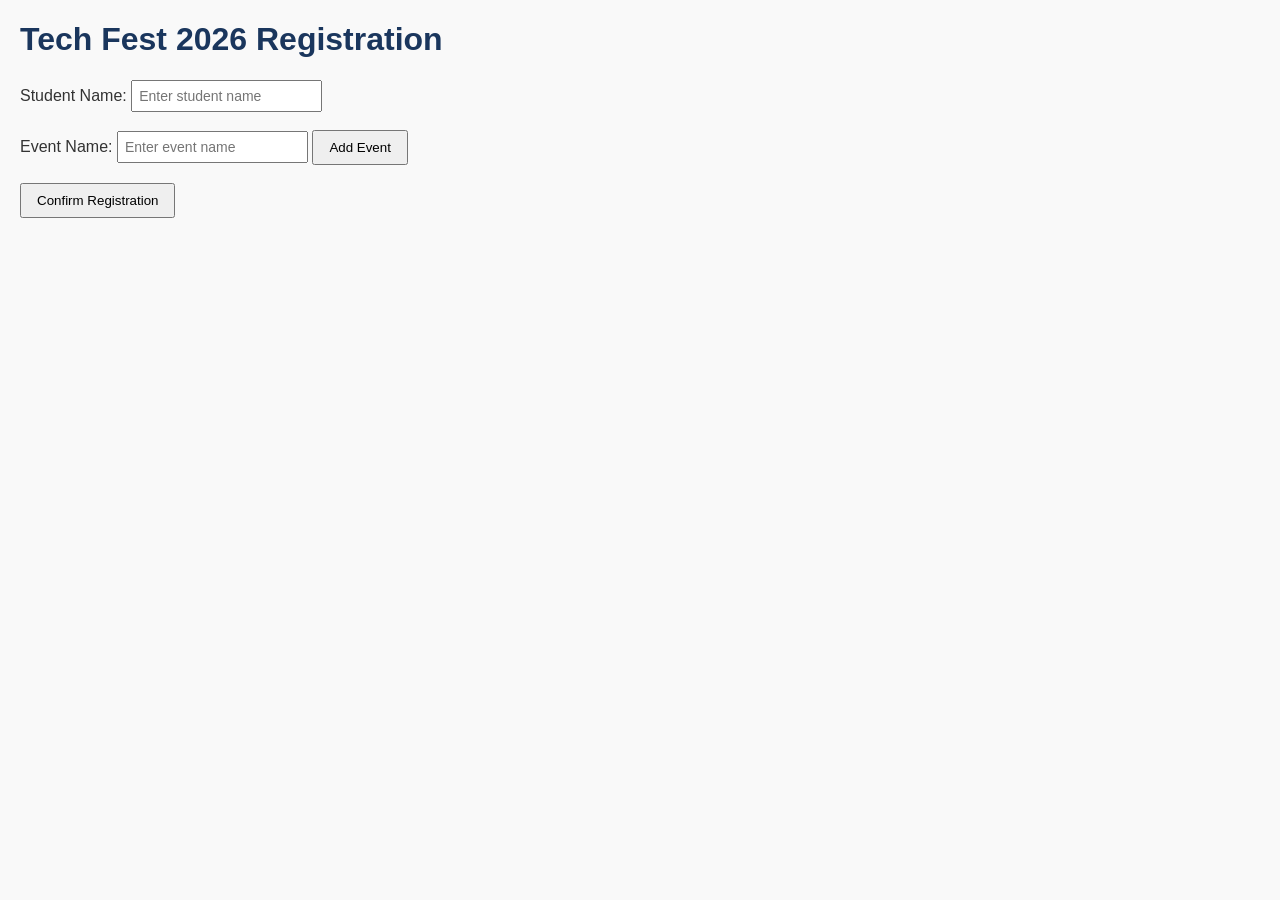
<file: Lab Task 4/index.html>
<!DOCTYPE html>
<head>
    <title>Tech Fest 2026 Registration</title>
    <link rel="stylesheet" href="style.css">
</head>
<body>
    <h1>Tech Fest 2026 Registration</h1>
    <div>
        <label for="studentName">Student Name:</label>
        <input type="text" id="studentName" placeholder="Enter student name">
    </div>
    <br>
    <div>
        <label for="event">Event Name:</label>
        <input type="text" id="event" placeholder="Enter event name">
        <button onclick="addEvent()">Add Event</button>
    </div>
    <br>
    <button onclick="confirmRegistration()">Confirm Registration</button>

    <script src="script.js"></script>
</body>
</html>
</file>
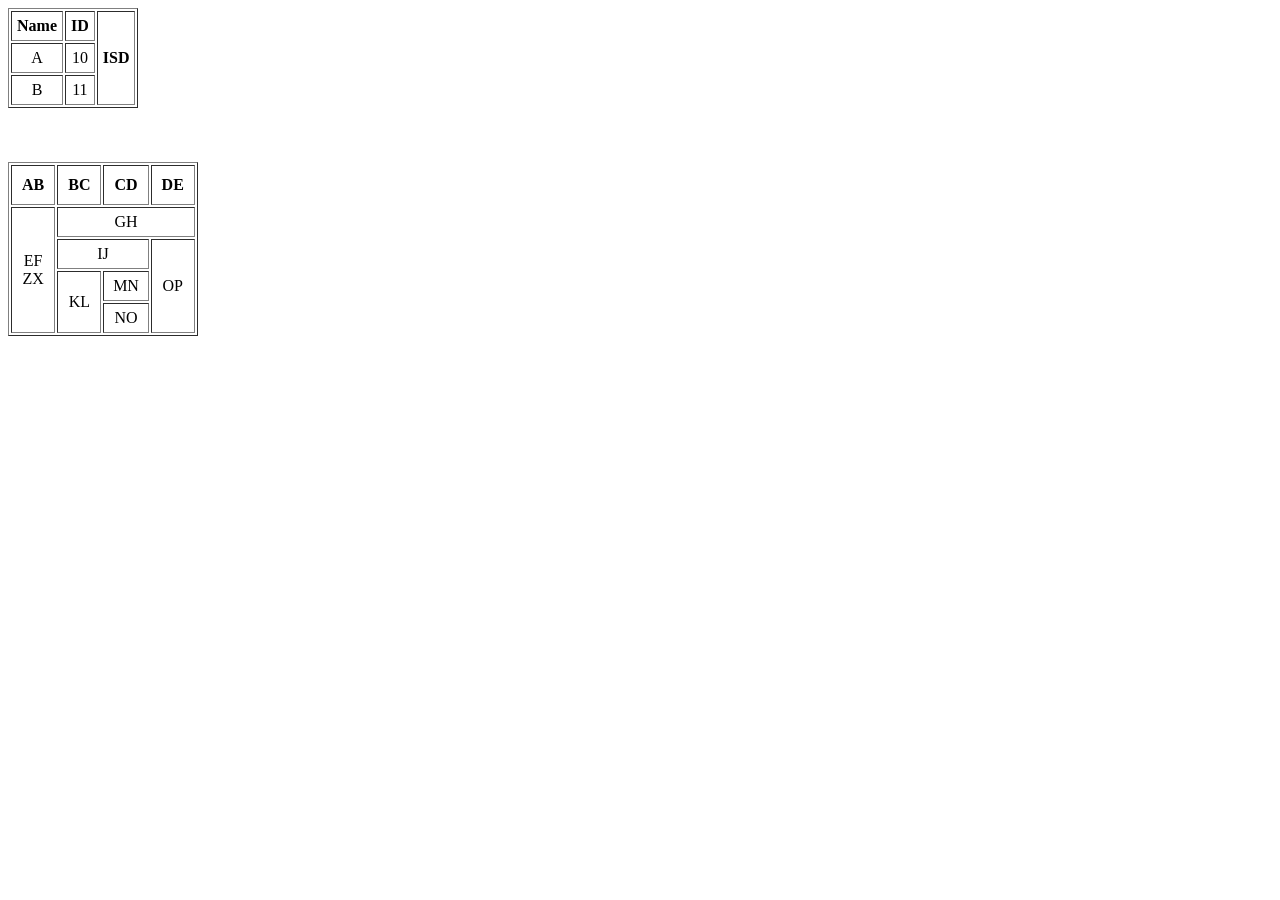
<file: Lab Task 1/LAB TASK 1.html>
<DOCTYPE HTML>
<html>
<head>
	<title> 1st Table </title>
</head>

<body>
	<table border = "1">

		<tr> 
			<th style = "padding : 5px"> Name </th>
			<th style = "padding : 5px"> ID </th>
			<th rowspan = "3"; style = "padding : 5px"> ISD </th>
			
		</tr>

		<tr> 
			<td align = "center" ; style = "padding : 5px"> A </td>
			<td align = "center" ; style = "padding : 5px"> 10 </td>
		</tr>

		<tr> 
			<td align = "center" ; style = "padding : 5px"> B </td>
			<td align = "center" ; style = "padding : 5px"> 11 </td>
			
		</tr> </table><br> <br> <br>


<table border = "1">

	<tr align = "center">
		<th style = "padding : 10px"> AB </th>
		<th style = "padding : 10px"> BC </th>
		<th style = "padding : 10px"> CD </th>
		<th style = "padding : 10px"> DE </th>
		
	</tr>
	
	<tr align = "center"> 
		<td rowspan = "5" ; style = "padding : 5px"> EF<br>ZX </td>
		<td colspan = "3" ; style = "padding : 5px"> GH </td>
	</tr>
	
	<tr align = "center"> 
		<td colspan = "2" ; style = "padding : 5px"> IJ </td>
		<td rowspan = "3" ; style = "padding : 5px"> OP </td> 
	</tr>
	
	<tr align = "center">
		<td rowspan = "2" ; style = "padding : 5px"> KL </td>
		<td style = "padding : 5px"> MN </td>
	</tr>

	<tr align = "center">
		<td style = "padding : 5px"> NO </td>
		
	</tr>
	
	</table> </body> </html>
</file>
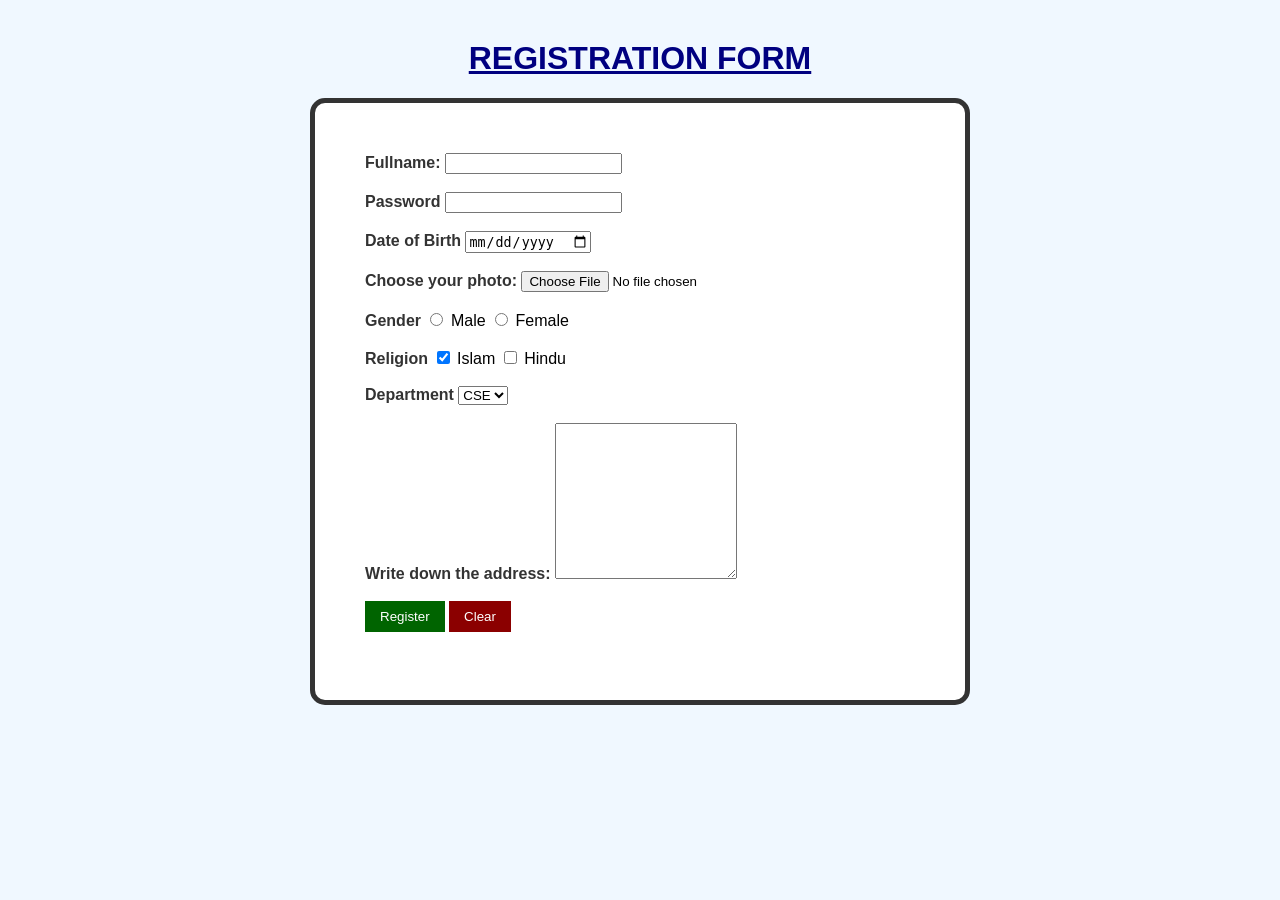
<file: Lab task 3/task_3.html>
<html>
<head>
	<title> Seventeen Form </title>
	<link rel = "stylesheet" href = "style_2.css">
</head>
<body>
	<h1> REGISTRATION FORM </h1>
	<form>
		<div>
			<label for="fullname"> Fullname: </label>
			<input type="text" name="fullname" id="fullname" required>
		</div> <br>
		
		<div>
			<label for = "password"> Password </label>
			<input type= "password" name = "password" id = "password">
		</div> <br>
		
		<div>
			<label for = "dob"> Date of Birth </label>
			<input type = "Date" name= "dob" id = "dob"> 
		</div> <br>
		
		<div> 
			<label for = "image"> Choose your photo: </label>
			<input type = "file" name = "photo" id = "photo">
		</div> <br>
		
		<div>
			<label for = "gender"> Gender </label>
			<input type = "radio" name= "gender" id= "gender" value = "Male"> Male
			<input type = "radio" name= "gender" id= "gender" value = "Female"> Female
		</div> <br>
		
		<div>
			<label for = "religion"> Religion </label>
			<input type = "checkbox" name = "r1" id = "r1" value = "Islam" checked> Islam
			<input type = "checkbox" name = "r1" id = "r1" value = "Hindu"> Hindu
		</div> <br>
		
		<div>
			<label for = "department"> Department </label>
			<select name = "department">
				<option value = "CSE" selected> CSE </option>
				<option value = "EEE"> EEE </option>
			</select>
		</div> <br>
		
		<div>
			<label for = "address"> Write down the address: </label>
			<textarea rows = "10"></textarea>
		</div> <br>
		
		<div>
			<input type = "submit" value = "Register">
			<input type = "reset" value = "Clear" disabled>
		</div> <br>
</file>
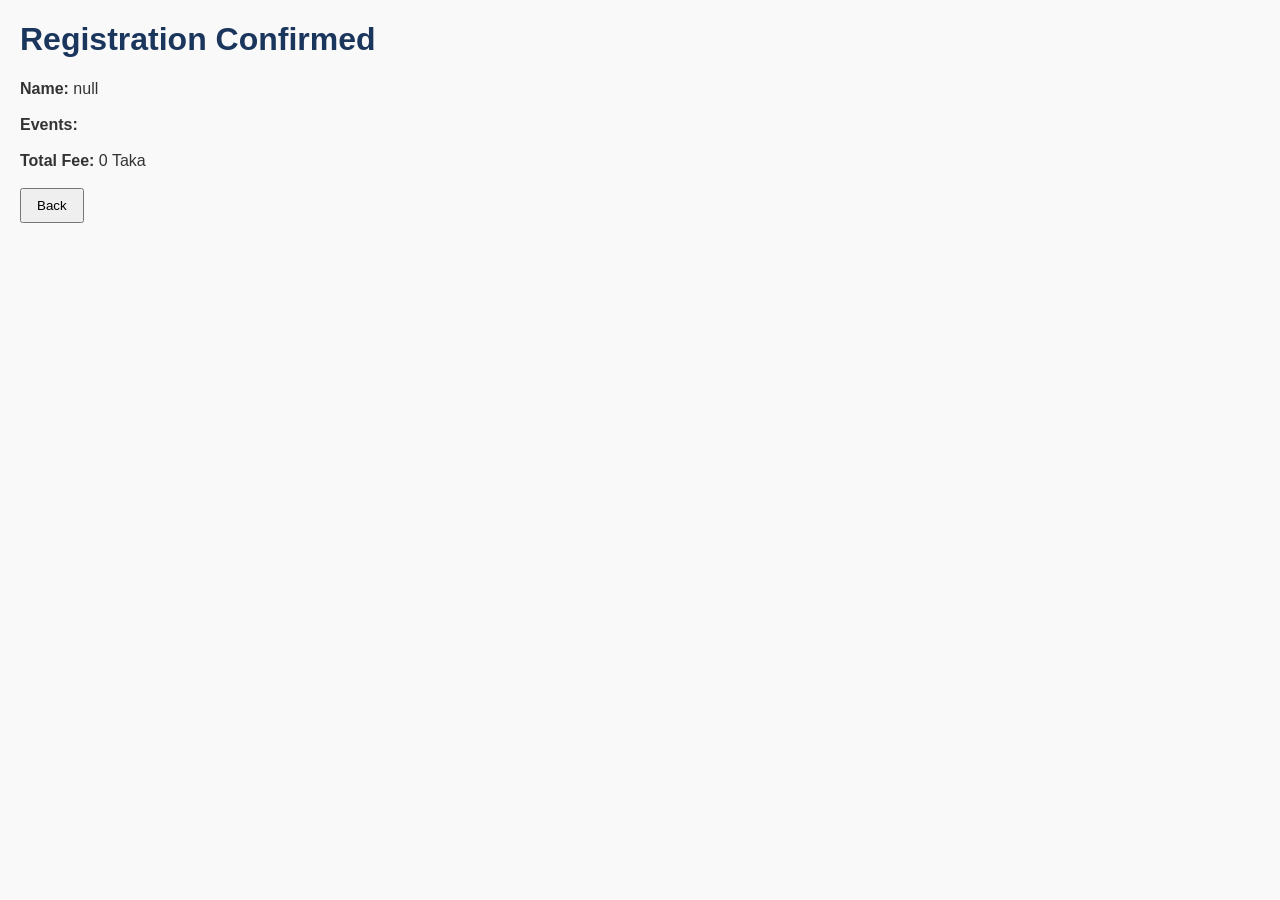
<file: Lab Task 4/confirm.html>
<!DOCTYPE html>
<head>

    <title>Registration Confirmed</title>
    <link rel="stylesheet" href="style.css">
</head>
<body>
    <h1>Registration Confirmed</h1>
    <div id="summary"></div>
    <br>
    <button onclick="goBack()">Back</button>

    <script src="confirm.js"></script>
</body>
</html>
</file>
<file: Lab Task 4/style.css>
body {
    font-family: Arial, sans-serif;
    margin: 20px;
    background-color: #f9f9f9;
    color: #333;
}

h1 {
    color: #1a365d;
}

button {
    padding: 8px 15px;
    cursor: pointer;
}

input[type="text"] {
    padding: 6px;
    font-size: 14px;
}
</file>
<file: Lab task 3/style_2.css>
body {
	font-family : Arial, sans-sarif;
	margin: 40px;
	background-color: #f0f8ff;
}

h1 {
	color:navy;
	text-align: center;
	text-decoration: underline;
}

form{
	width: 550px;
	margin: auto;
	border: 5px solid #333;
	padding: 50px;
	background-color: white;
	border-radius: 15px;
}

label{
	font-weight: bold;
	color: #333;
}

input[type="submit"]{
	background-color: green;
	color: white;
	border:none;
	padding : 8px 15px;
	cursor: pointer;
}

input[type="reset"]{
	background-color: red;
	color:white;
	border:none;
	padding: 8px 15px;
	cursor: pointer;
}

input[type="submit"]{
	background-color: darkgreen;
	
}

input[type="reset"]{
	background-color: darkred;
}
</file>
